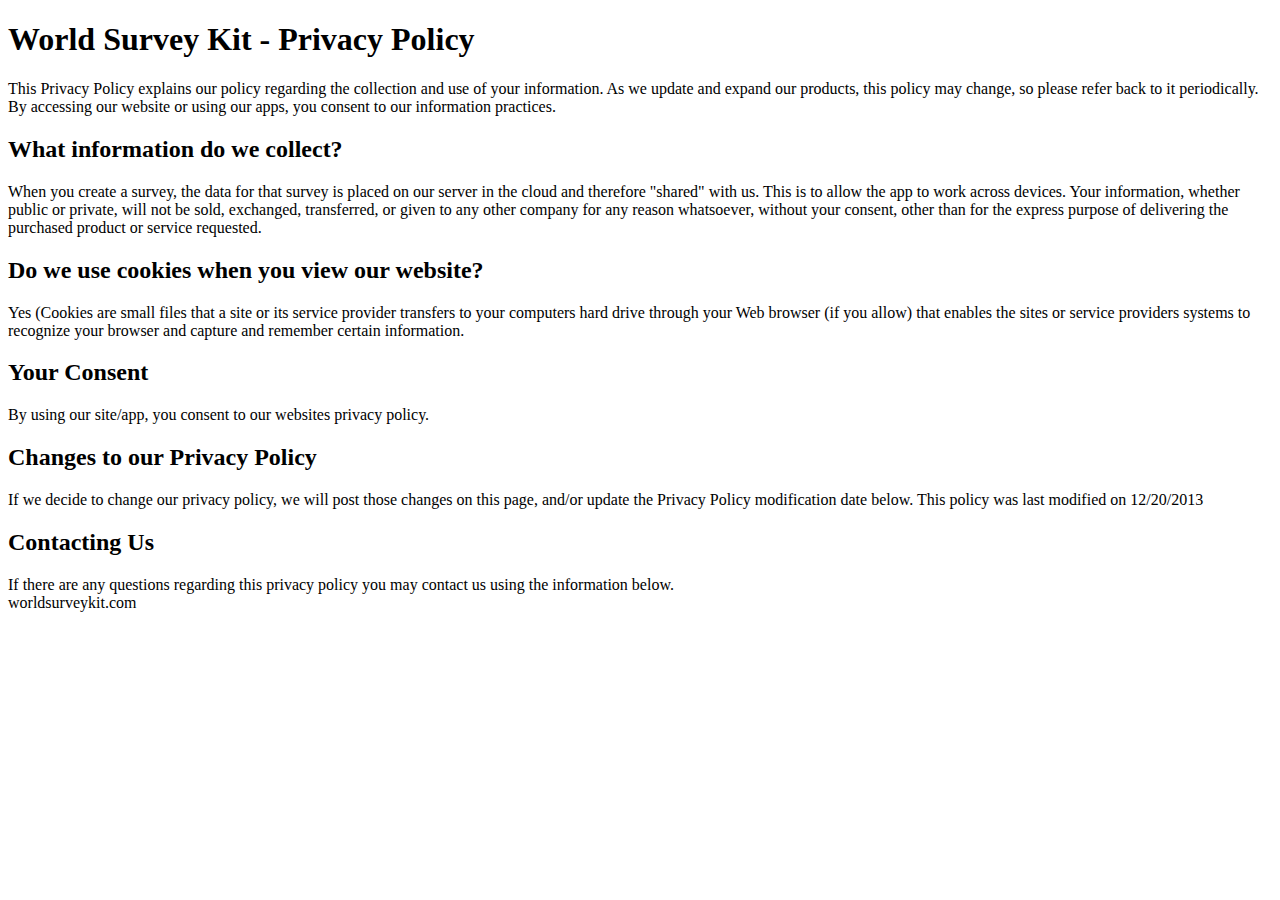
<file: WorldSurveyKitMetro/privacy.html>
﻿<!DOCTYPE html>
<html xmlns="http://www.w3.org/1999/xhtml">
<head>
    <title>World Survey Kit - Privacy Policy</title>
</head>
<body>
    <h1>World Survey Kit - Privacy Policy</h1>

    <p>
        This Privacy Policy explains our policy regarding the collection and use of your information. As we update and expand our products,
        this policy may change, so please refer back to it periodically. By accessing our website or using our apps, you consent to our information practices.
    </p>


    <h2>What information do we collect?</h2>
    <p>
        When you create a survey, the data for that survey is placed on our server in the cloud and therefore "shared" with us. This is to allow the app to work across devices.
        Your information, whether public or private, will not be sold, exchanged, transferred, or given to any other company for any
        reason whatsoever, without your consent, other than for the express purpose of delivering the purchased product or service requested.
    </p>

    <h2> Do we use cookies when you view our website?</h2>
    <p>
        Yes (Cookies are small files that a site or its service provider transfers to your computers hard drive through your Web browser
        (if you allow) that enables the sites or service providers systems to recognize your browser and capture and remember certain information.
    </p>

    <h2>Your Consent</h2>
    <p>
        By using our site/app, you consent to our websites privacy policy.
    </p>


    <h2>Changes to our Privacy Policy</h2>
    <p>
        If we decide to change our privacy policy, we will post those changes on this page, and/or update the Privacy Policy modification date below.

        This policy was last modified on 12/20/2013
    </p>


    <h2>Contacting Us</h2>
    <p>
        If there are any questions regarding this privacy policy you may contact us using the information below.<br />
        worldsurveykit.com<br />
    </p>

</body>
</html>
</file>
